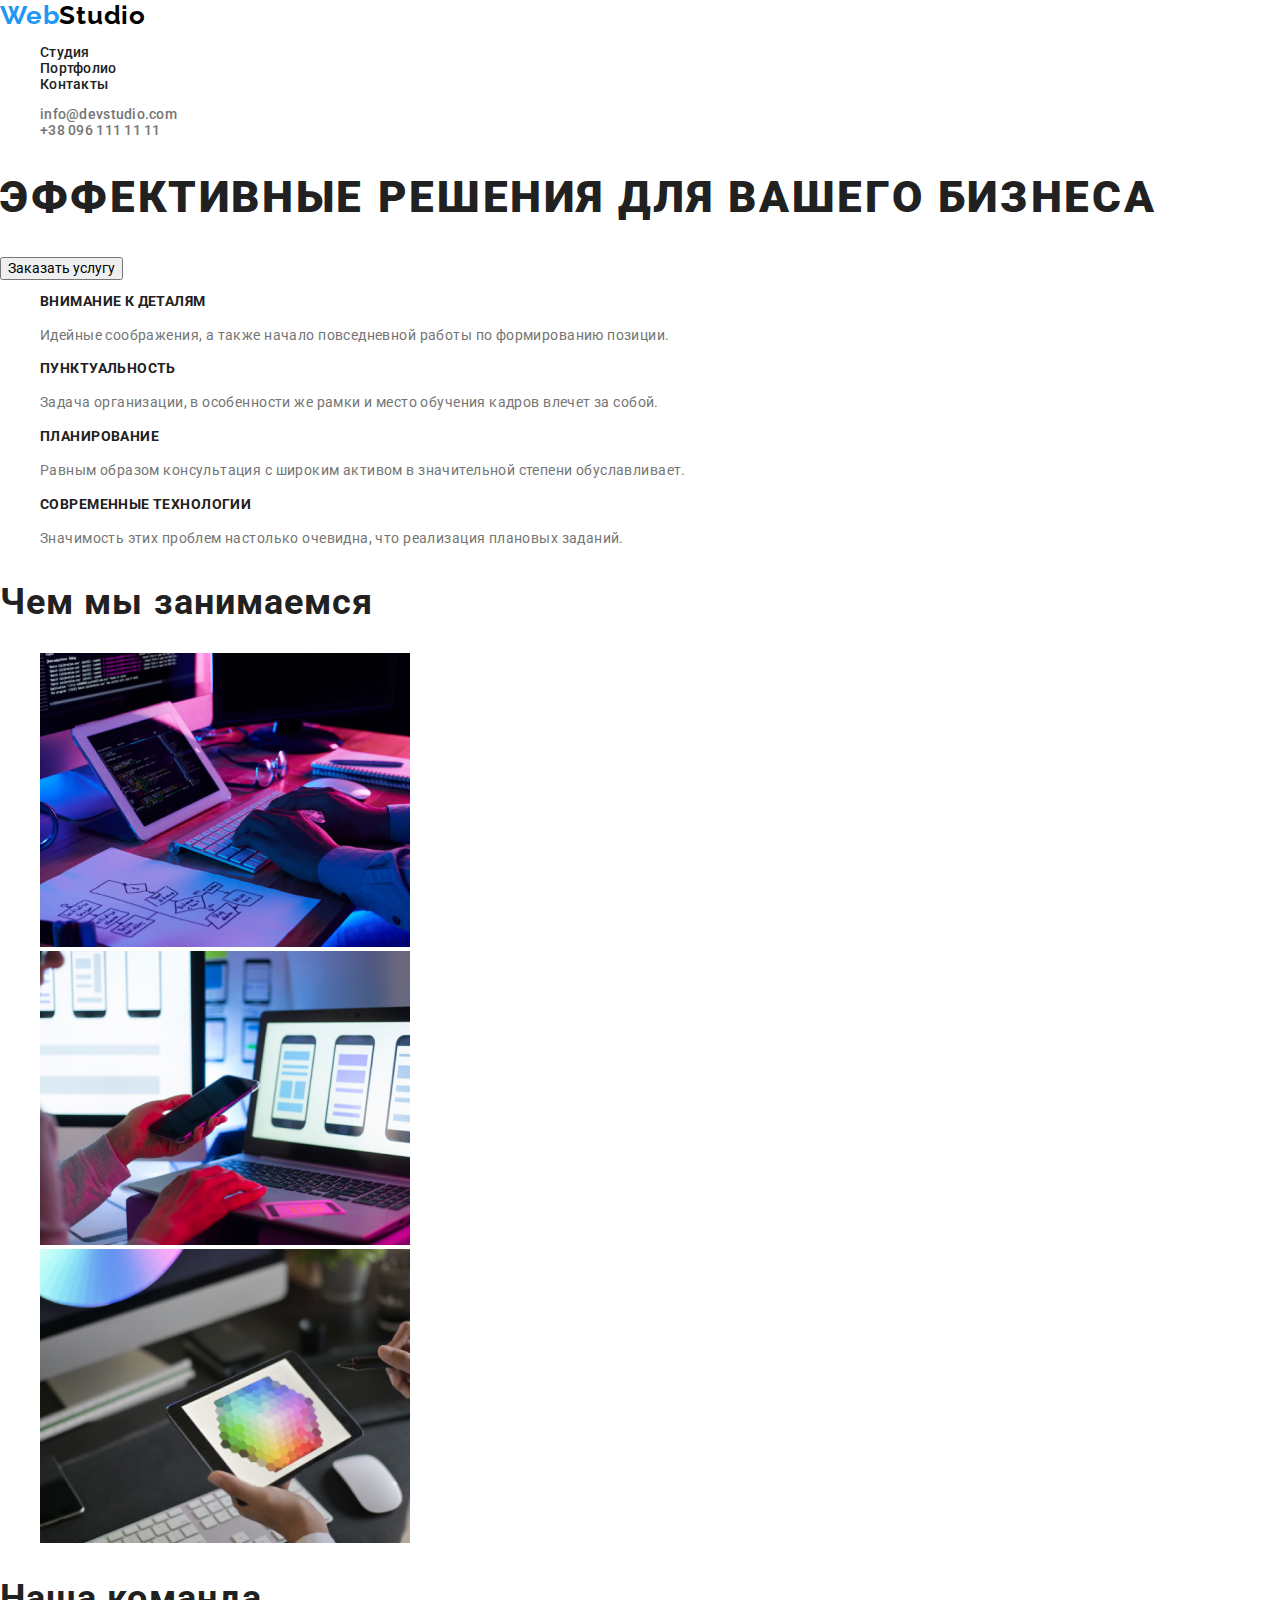
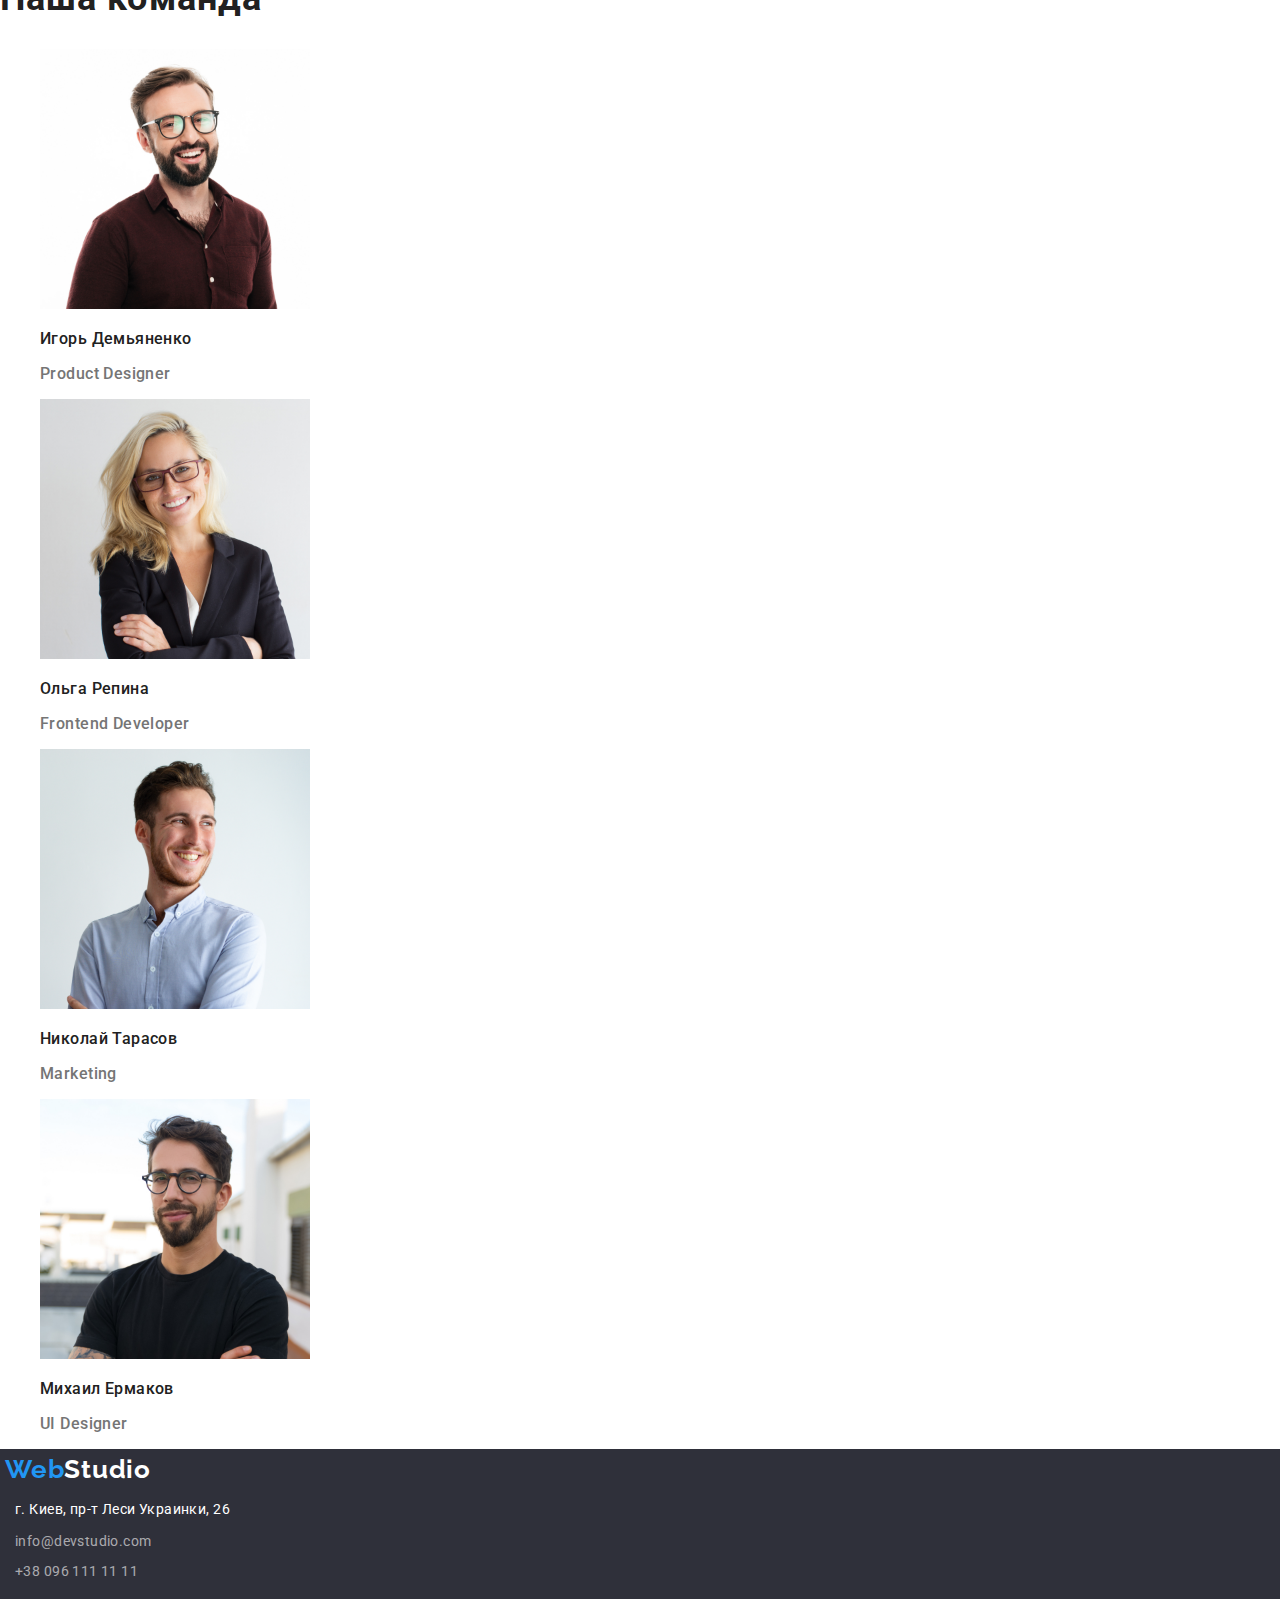
<file: index.html>
<!DOCTYPE html>
<html lang="ru">
  <head>
    <meta charset="UTF-8" />
    <meta name="viewport" content="width=device-width, initial-scale=1.0" />
    <title>WebStudio</title>
    <link
      href="https://fonts.googleapis.com/css2?family=Raleway:wght@700&family=Roboto:wght@400;500;700;900&display=swap"
      rel="stylesheet"
    />
    <link rel="stylesheet" href="./css/normalize.css" />
    <link rel="stylesheet" href="./css/style.css" />
  </head>
  <body>
    <!-- Верхняя линия -->
    <header>
      <nav class="navigation">
        <a class="main-logo link" href="./index.html"
          ><span class="first-part">Web</span
          ><span class="second-part">Studio</span></a
        >
        <ul class="list">
          <li><a class="nav-link link" href="">Студия</a></li>
          <li>
            <a class="nav-link link" href="./portfolio.html">Портфолио</a>
          </li>
          <li><a class="nav-link link" href="">Контакты</a></li>
        </ul>
      </nav>
      <ul class="list">
        <li>
          <a class="info-link link" href="mailto:info@devstudio.com"
            >info@devstudio.com</a
          >
        </li>
        <li>
          <a class="info-link link" href="tel:+380961111111"
            >+38 096 111 11 11</a
          >
        </li>
      </ul>
    </header>
    <main>
      <!-- Шапка -->
      <section>
        <h1 class="main-heading">Эффективные решения для вашего бизнеса</h1>
        <button type="button">Заказать услугу</button>
      </section>
      <!-- Особенности -->
      <section class="features">
        <ul class="list">
          <li>
            <h2 class="features-heading">Внимание к деталям</h2>
            <p class="features-text">
              Идейные соображения, а также начало повседневной работы по
              формированию позиции.
            </p>
          </li>
          <li>
            <h2 class="features-heading">Пунктуальность</h2>
            <p class="features-text">
              Задача организации, в особенности же рамки и место обучения кадров
              влечет за собой.
            </p>
          </li>
          <li>
            <h2 class="features-heading">Планирование</h2>
            <p class="features-text">
              Равным образом консультация с широким активом в значительной
              степени обуславливает.
            </p>
          </li>
          <li>
            <h2 class="features-heading">Современные технологии</h2>
            <p class="features-text">
              Значимость этих проблем настолько очевидна, что реализация
              плановых заданий.
            </p>
          </li>
        </ul>
      </section>
      <!-- Чем мы занимемся -->
      <section class="work">
        <h2 class="work-heading">Чем мы занимаемся</h2>
        <ul class="list">
          <li>
            <img
              src="./images/img1.jpg"
              width="370"
              height="294"
              alt="Рабочее место программиста1"
            />
          </li>
          <li>
            <img
              src="./images/img2.jpg"
              width="370"
              height="294"
              alt="Рабочее место программиста2"
            />
          </li>
          <li>
            <img
              src="images/img3.jpg"
              width="370"
              height="294"
              alt="Рабочее место программиста3"
            />
          </li>
        </ul>
      </section>
      <!-- Наша команда -->
      <section class="team">
        <h2 class="team-heading">Наша команда</h2>
        <ul class="list">
          <li>
            <img
              src="./images/stuff1.jpg"
              width="270"
              height="260"
              alt="Игорь Демьяненко"
            />
            <h3 class="team-names">Игорь Демьяненко</h3>
            <p class="team-position">Product Designer</p>
          </li>
          <li>
            <img
              src="./images/stuff2.jpg"
              width="270"
              height="260"
              alt="Ольга Репина"
            />
            <h3 class="team-names">Ольга Репина</h3>
            <p class="team-position">Frontend Developer</p>
          </li>
          <li>
            <img
              src="./images/stuff3.jpg"
              width="270"
              height="260"
              alt="Николай Тарасов"
            />
            <h3 class="team-names">Николай Тарасов</h3>
            <p class="team-position">Marketing</p>
          </li>
          <li>
            <img
              src="./images/stuff4.jpg"
              width="270"
              height="260"
              alt="Михаил Ермаков"
            />
            <h3 class="team-names">Михаил Ермаков</h3>
            <p class="team-position">UI Designer</p>
          </li>
        </ul>
      </section>
    </main>
    <!-- Подвал -->
    <footer>
      <a class="main-logo link" href="./index.html"
        ><span class="first-part">Web</span
        ><span class="second-part-footer">Studio</span></a
      >
      <p class="adress">г. Киев, пр-т Леси Украинки, 26</p>
      <p>
        <a class="adress contact" href="mailto:info@devstudio.com"
          >info@devstudio.com</a
        >
      </p>
      <p>
        <a class="adress contact" href="tel:+380961111111">+38 096 111 11 11</a>
      </p>
    </footer>
  </body>
</html>
</file>
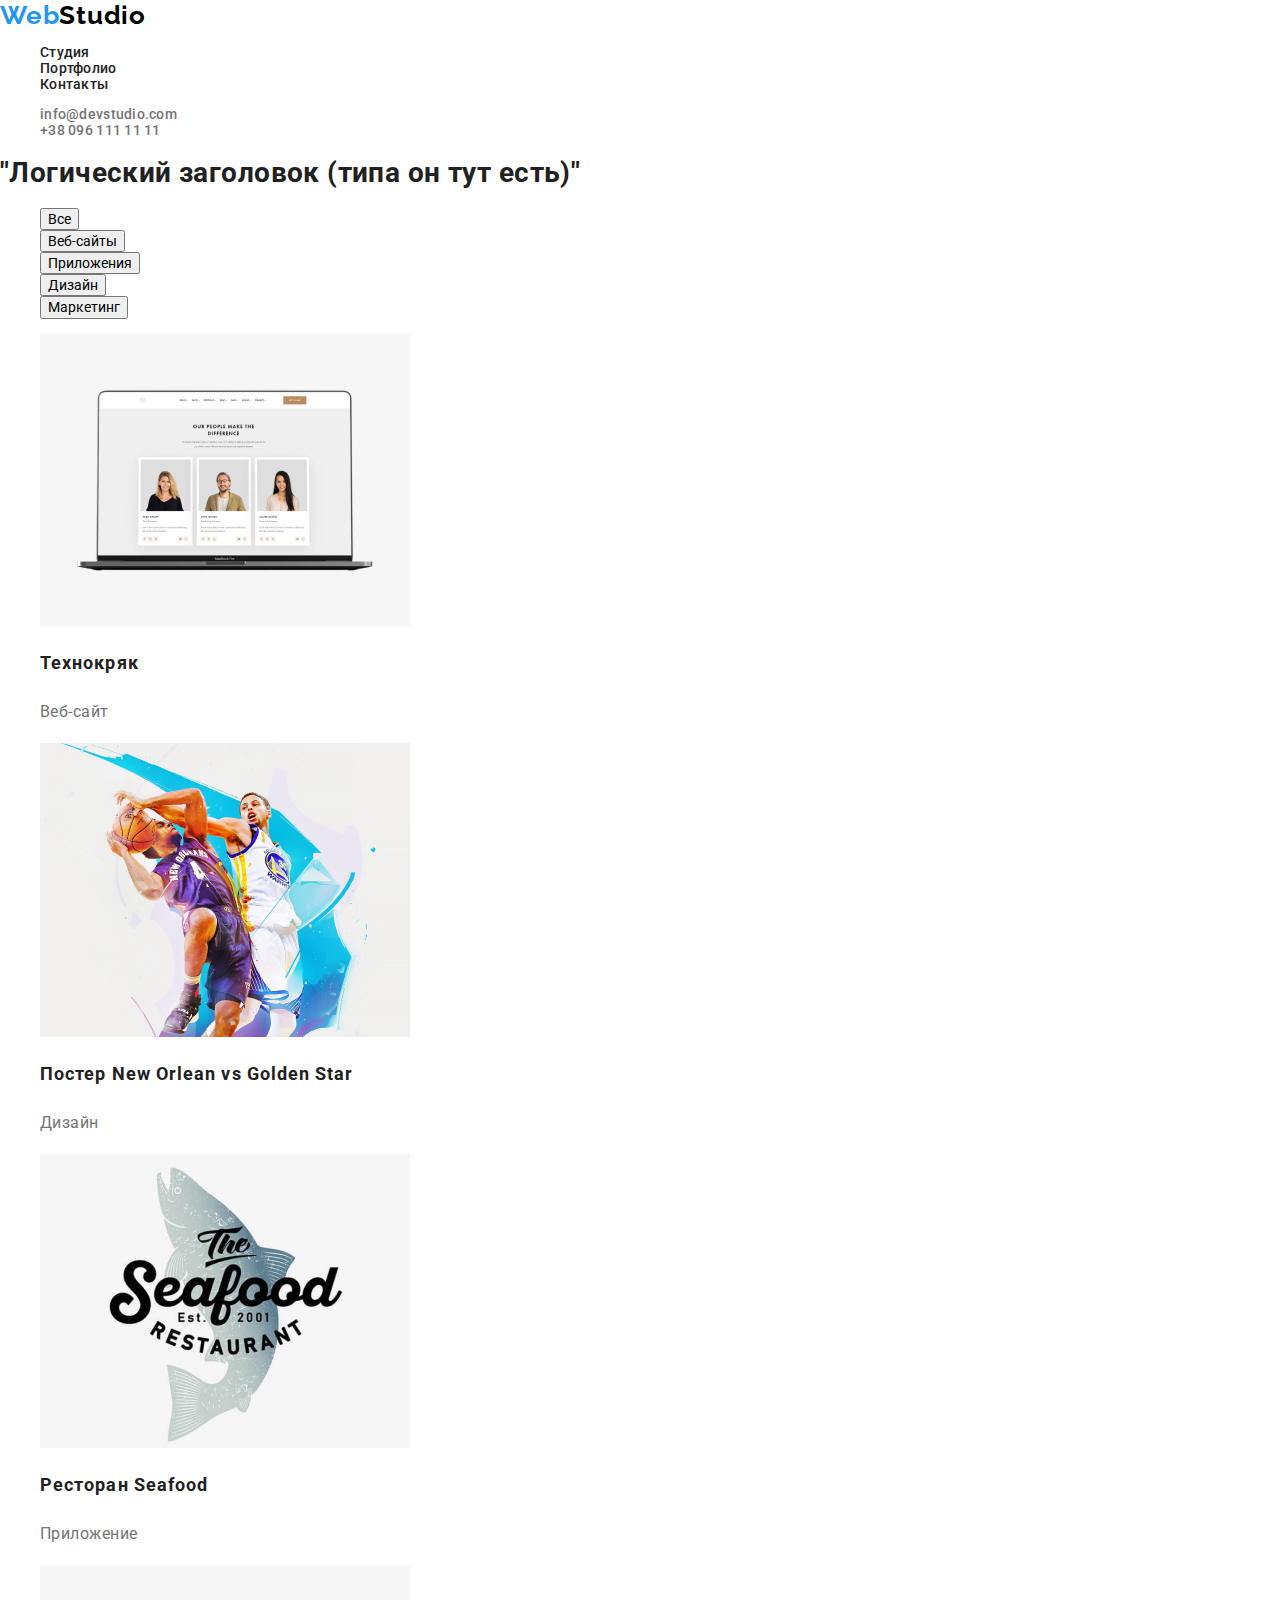
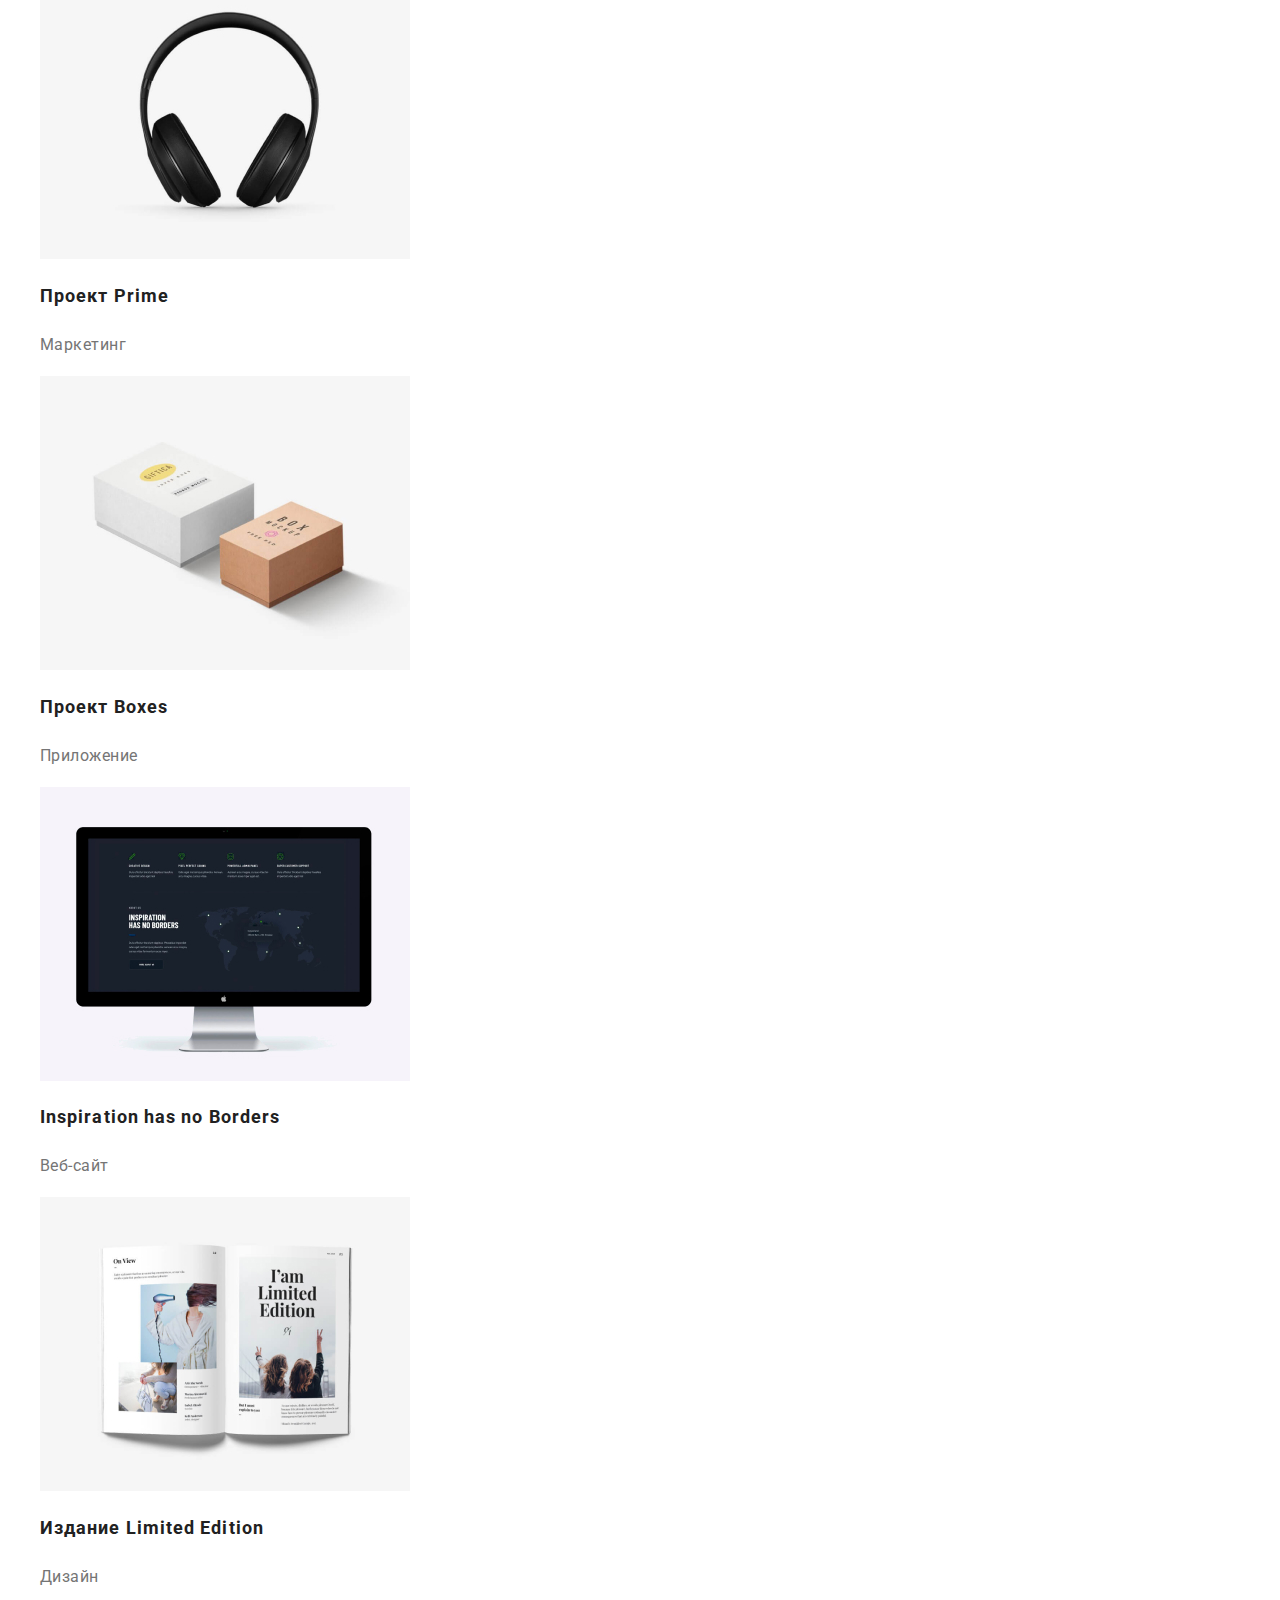
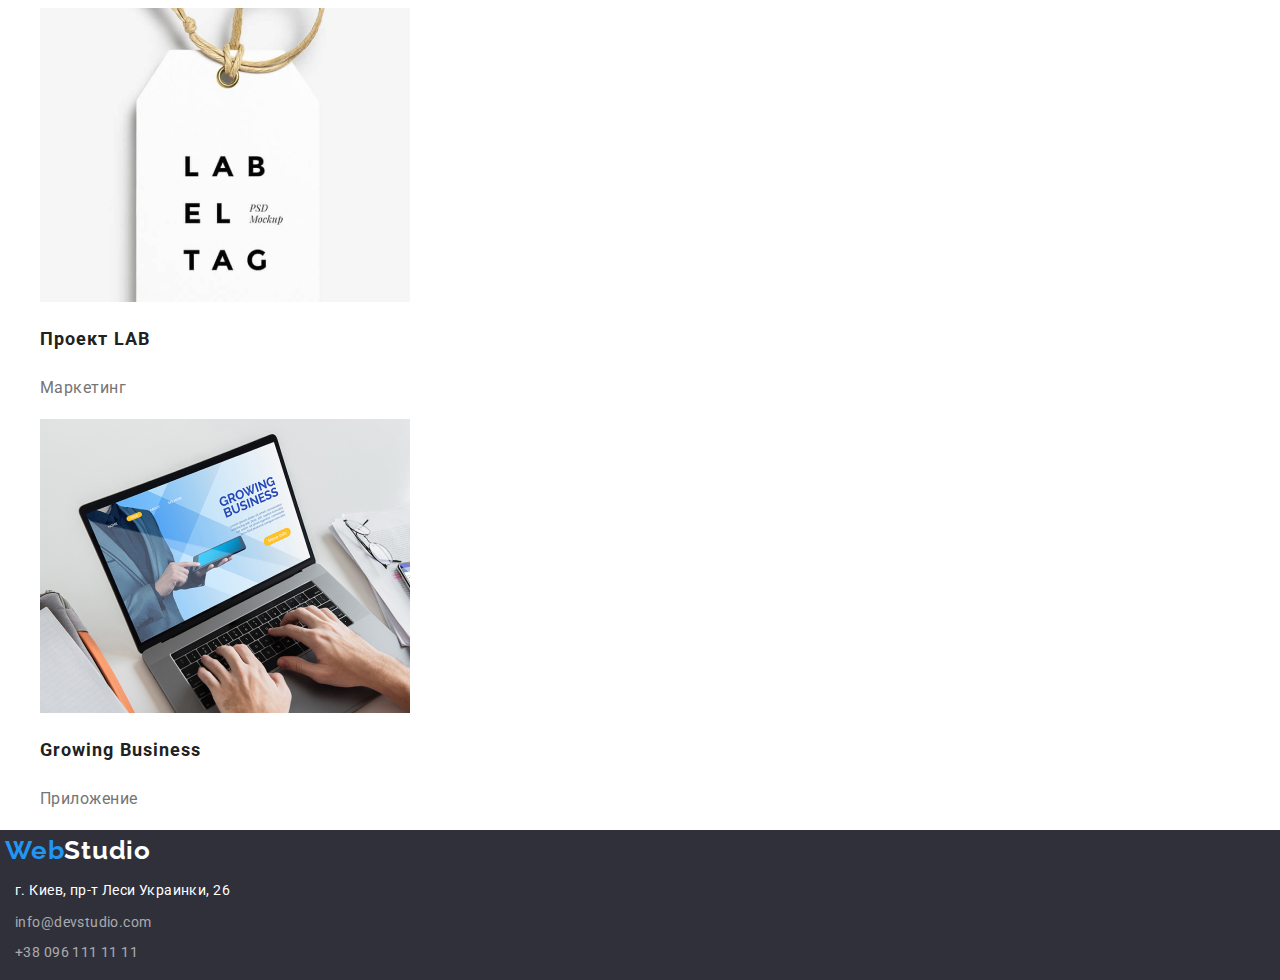
<file: portfolio.html>
<!DOCTYPE html>
<html lang="ru">
  <head>
    <meta charset="UTF-8" />
    <meta name="viewport" content="width=device-width, initial-scale=1.0" />
    <title>Портфолио</title>
    <link
      href="https://fonts.googleapis.com/css2?family=Raleway:wght@700&family=Roboto:wght@400;500;700;900&display=swap"
      rel="stylesheet"
    />
    <link rel="stylesheet" href="./css/normalize.css" />
    <link rel="stylesheet" href="./css/style.css" />
  </head>

  <body>
    <!-- Верхняя линия -->
    <header>
      <nav class="navigation">
        <a class="main-logo link" href="./index.html"
          ><span class="first-part">Web</span
          ><span class="second-part">Studio</span></a
        >
        <ul class="list">
          <li><a class="nav-link link" href="./index.html">Студия</a></li>
          <li>
            <a class="nav-link link" href="./portfolio.html">Портфолио</a>
          </li>
          <li><a class="nav-link link" href="">Контакты</a></li>
        </ul>
      </nav>
      <ul class="list">
        <li>
          <a class="info-link link" href="mailto:info@devstudio.com"
            >info@devstudio.com</a
          >
        </li>
        <li>
          <a class="info-link link" href="tel:+380961111111"
            >+38 096 111 11 11</a
          >
        </li>
      </ul>
    </header>
    <main>
      <section>
        <h1>&quot;Логический заголовок &lpar;типа он тут есть&rpar;&quot;</h1>
        <ul class="list">
          <li><button type="button">Все</button></li>
          <li><button type="button">Веб-сайты</button></li>
          <li><button type="button">Приложения</button></li>
          <li><button type="button">Дизайн</button></li>
          <li><button type="button">Маркетинг</button></li>
        </ul>
        <ul class="projects list">
          <li>
            <img src="./images/Photo1.jpg" alt="Компьютер" />
            <h2>Технокряк</h2>
            <p>Веб-сайт</p>
          </li>
          <li>
            <img src="./images/Photo2.jpg" alt="Баскетболисты" />
            <h2>Постер New Orlean vs Golden Star</h2>
            <p>Дизайн</p>
          </li>
          <li>
            <img src="./images/Photo3.jpg" alt="Логотип ресторана" />
            <h2>Ресторан Seafood</h2>
            <p>Приложение</p>
          </li>
          <li>
            <img src="./images/Photo4.jpg" alt="Наушники" />
            <h2>Проект Prime</h2>
            <p>Маркетинг</p>
          </li>
          <li>
            <img src="./images/Photo5.jpg" alt="Две коробки" />
            <h2>Проект Boxes</h2>
            <p>Приложение</p>
          </li>
          <li>
            <img src="./images/Photo6.jpg" alt="Монитор" />
            <h2>Inspiration has no Borders</h2>
            <p>Веб-сайт</p>
          </li>
          <li>
            <img src="./images/Photo7.jpg" alt="Журнал" />
            <h2>Издание Limited Edition</h2>
            <p>Дизайн</p>
          </li>
          <li>
            <img src="./images/Photo8.jpg" alt="Бирка" />
            <h2>Проект LAB</h2>
            <p>Маркетинг</p>
          </li>
          <li>
            <img src="./images/Photo9.jpg" alt="Работа за ноутбуком" />
            <h2>Growing Business</h2>
            <p>Приложение</p>
          </li>
        </ul>
      </section>
    </main>
    <!-- Подвал -->
    <footer>
      <a class="main-logo link" href="./index.html"
        ><span class="first-part">Web</span
        ><span class="second-part-footer">Studio</span></a
      >
      <p class="adress">г. Киев, пр-т Леси Украинки, 26</p>
      <p>
        <a class="adress contact" href="mailto:info@devstudio.com"
          >info@devstudio.com</a
        >
      </p>
      <p>
        <a class="adress contact" href="tel:+380961111111">+38 096 111 11 11</a>
      </p>
    </footer>
  </body>
</html>
</file>
<file: css/style.css>
/* Основные цвета */
/* Основной цвет текста #212121*/
/* Вторичный цвет текста  #757575*/
/* Цвет акцента #2196f3*/
/* Основной цвет страницы #ffffff*/
/* Цвет фона футера #2f303a*/
/* Дополнительный черный цвет  #000000*/

:root {
  --main-text-color: #212121;
  --secondary-text-color: #757575;
  --accent-color: #2196f3;
  --main-white-color: #ffffff;
  --footer-bg-color: #2f303a;
  --standart-black: #000000;
}

body {
  background-color: var(--main-white-color);
  color: var(--main-text-color);
  font-family: Roboto, sans-serif;
  font-size: 14px;
  line-height: 1.14;
  letter-spacing: 0.03em;
}

.link {
  text-decoration: none;
}

.list {
  list-style: none;
}

.navigation,
.navigation:focus {
  font-family: Roboto, sans-serif;
  font-weight: 500;
  font-size: 14px;
  line-height: 1.14;
  letter-spacing: 0.02em;
}

.nav-link {
  color: var(--main-text-color);
  font-family: Roboto, sans-serif;
  font-weight: 500;
  font-size: 14px;
  line-height: 1.14;
  letter-spacing: 0.02em;
}

.nav-link:hover,
.nav-link:focus {
  color: var(--accent-color);
}

.info-link {
  color: var(--secondary-text-color);
  font-weight: 500;
  font-size: 14px;
  line-height: 1.14;
  letter-spacing: 0.02em;
}

.info-link:hover,
.info-link:focus {
  color: var(--accent-color);
}

.main-logo,
.main-logo:focus {
  font-family: Raleway, sans-serif;
  font-size: 26px;
  line-height: 1.19;
  font-weight: 700;
  letter-spacing: 0.03em;
}

.first-part {
  color: var(--accent-color);
}

.second-part {
  color: var(--standart-black);
}

.second-part-footer {
  color: var(--main-white-color);
}

.main-heading {
  font-weight: 900;
  font-size: 44px;
  line-height: 1.36;
  letter-spacing: 0.06em;
  text-transform: uppercase;
}

.features-heading {
  font-weight: 700;
  font-size: 14px;
  line-height: 1.14;
  letter-spacing: 0.03em;
  text-transform: uppercase;
}

.features-text {
  color: var(--secondary-text-color);
  font-size: 14px;
  line-height: 1.71;
  letter-spacing: 0.03em;
}

.work-heading {
  font-weight: 700;
  font-size: 36px;
  line-height: 1.17;
  letter-spacing: 0.03em;
}

.team-heading {
  font-weight: 700;
  font-size: 36px;
  line-height: 1.17;
  letter-spacing: 0.03em;
}

.team-names {
  font-weight: 500;
  font-size: 16px;
  line-height: 1.19;
}

.team-position {
  color: var(--secondary-text-color);
  font-weight: 500;
  font-size: 16px;
  line-height: 1.19;
}

/* Костыль для видимости цвета текста в футере */
footer {
  background-color: var(--footer-bg-color);
  padding: 5px;
}
/* End костыль */

.adress {
  color: var(--main-white-color);
  font-size: 14px;
  line-height: 1.71px;
  font-weight: 400;
  letter-spacing: 0.03em;
  padding: 10px;
}

.contact {
  color: rgba(255, 255, 255, 0.6);
  text-decoration: none;
}

.contact:hover,
.contact:focus {
  color: var(--accent-color);
}

/* Визуал текста для Портфолио */

.projects h2 {
  font-weight: 700;
  font-size: 18px;
  line-height: 2;
  letter-spacing: 0.06em;
}

.projects p {
  color: var(--secondary-text-color);
  font-weight: 400;
  font-size: 16px;
  line-height: 1.87;
  letter-spacing: 0.03em;
}
</file>
